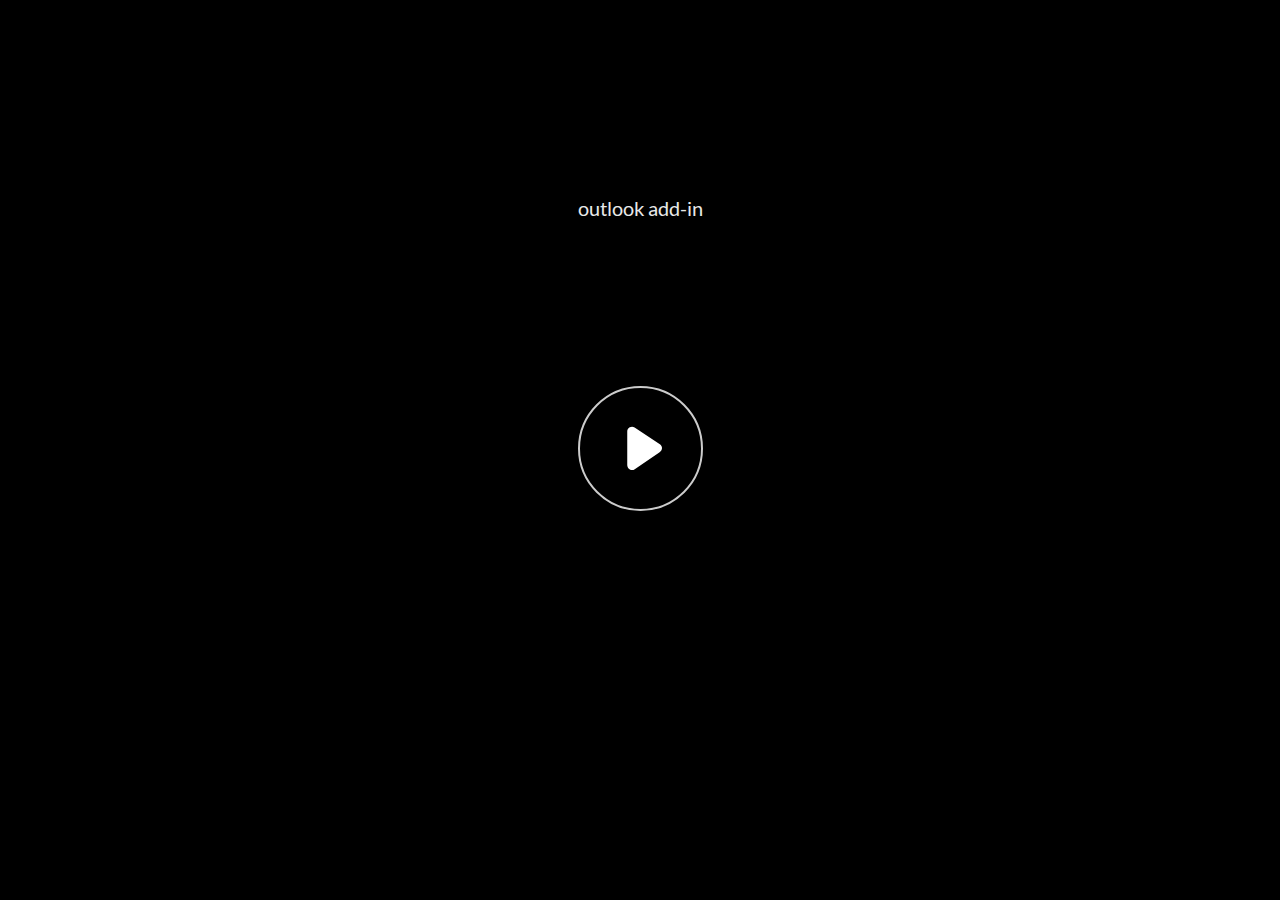
<file: index.html>
<!doctype html>
<html lang="en-US">
<head>
  <meta charset="utf-8">
  <!-- Created using Storyline 360 - http://www.articulate.com  -->
  <!-- version: 3.66.28355.0 -->
  <title>outlook add-in</title>
  <meta http-equiv="x-ua-compatible" content="IE=edge"/>
  <meta name="viewport" content="width=device-width,initial-scale=1,user-scalable=no,shrink-to-fit=no,minimal-ui"/>
  <meta name="apple-mobile-web-app-capable" content="yes"/>
  <style>
    html, body { height: 100%; padding: 0; margin: 0 }
    #app { height: 100%; width: 100%; }
  </style>

  <script>
    window.DS = {};
    window.globals = {
      DATA_PATH_BASE: '',
      HAS_FRAME: true,
      HAS_SLIDE: true,

      lmsPresent: false,
      tinCanPresent: false,
      cmi5Present: false,
      aoSupport: false,
      scale: 'noscale',
      captureRc: false,
      browserSize: 'optimal',
      bgColor: '#282828',
      features: 'AccessibleVideo,IE11Warning,InsertSvgPicture,LayerPresentAsDialog,MultipleQuizTracking,QuestionCorrectVariable,UpdatedThemeEditor',
      themeName: 'unified',
      preloaderColor: '#FFFFFF',
      suppressAnalytics: false,
      productChannel: 'stable',
      publishSource: 'storyline',
      aid: 'aid|0ea83063-1e82-4ee8-8063-611e27fee964',
      cid: '1e6fc97f-79af-4fab-8f9b-f3c8fc118692',
      playerVersion: '3.66.28355.0',
      publishTimestamp: '2022-08-08T11:00:48.6257198Z',
      maxIosVideoElements: 10,

      
      parseParams: function(qs) {
        if (window.globals.parsedParams != null) {
          return window.globals.parsedParams;
        }
        qs = (qs || window.location.search.substr(1)).split('+').join(' ');
        var params = {},
            tokens,
            re = /[?&]?([^=]+)=([^&]*)/g;

        while (tokens = re.exec(qs)) {
          params[decodeURIComponent(tokens[1]).trim()] =
            decodeURIComponent(tokens[2]).trim();
        }
        window.globals.parsedParams = params;
        return params;
      }

    };
  </script>
  <script>
    var isIe11 = ('ActiveXObject' in window || window.MSBlobBuilder != null)
      && window.msCrypto != null && !window.ActiveXObject;
    if (isIe11 && window.globals.features.indexOf('IE11Warning') != -1) {
      window.globals.unsupportedBrowser = true;
      document.write(atob('[base64]'));
    }
  </script>
  
  <script>window.THREE = { };</script>
  
</head>
<body style="background: #282828" class="cs-HTML theme-unified">
  <!-- 360 -->
  <script>!function(e){var i=/iPhone/i,o=/iPod/i,n=/iPad/i,t=/(?=.*\bAndroid\b)(?=.*\bMobile\b)/i,d=/Android/i,s=/(?=.*\bAndroid\b)(?=.*\bSD4930UR\b)/i,b=/(?=.*\bAndroid\b)(?=.*\b(?:KFOT|KFTT|KFJWI|KFJWA|KFSOWI|KFTHWI|KFTHWA|KFAPWI|KFAPWA|KFARWI|KFASWI|KFSAWI|KFSAWA)\b)/i,r=/IEMobile/i,h=/(?=.*\bWindows\b)(?=.*\bARM\b)/i,a=/BlackBerry/i,l=/BB10/i,p=/Opera Mini/i,f=/(CriOS|Chrome)(?=.*\bMobile\b)/i,u=/(?=.*\bFirefox\b)(?=.*\bMobile\b)/i,c=new RegExp("(?:Nexus 7|BNTV250|Kindle Fire|Silk|GT-P1000)","i"),w=function(e,i){return e.test(i)},A=function(e){var A=e||navigator.userAgent,v=A.split("[FBAN");if(void 0!==v[1]&&(A=v[0]),this.apple={phone:w(i,A),ipod:w(o,A),tablet:!w(i,A)&&w(n,A),device:w(i,A)||w(o,A)||w(n,A)},this.amazon={phone:w(s,A),tablet:!w(s,A)&&w(b,A),device:w(s,A)||w(b,A)},this.android={phone:w(s,A)||w(t,A),tablet:!w(s,A)&&!w(t,A)&&(w(b,A)||w(d,A)),device:w(s,A)||w(b,A)||w(t,A)||w(d,A)},this.windows={phone:w(r,A),tablet:w(h,A),device:w(r,A)||w(h,A)},this.other={blackberry:w(a,A),blackberry10:w(l,A),opera:w(p,A),firefox:w(u,A),chrome:w(f,A),device:w(a,A)||w(l,A)||w(p,A)||w(u,A)||w(f,A)},this.seven_inch=w(c,A),this.any=this.apple.device||this.android.device||this.windows.device||this.other.device||this.seven_inch,this.phone=this.apple.phone||this.android.phone||this.windows.phone,this.tablet=this.apple.tablet||this.android.tablet||this.windows.tablet,"undefined"==typeof window)return this},v=function(){var e=new A;return e.Class=A,e};"undefined"!=typeof module&&module.exports&&"undefined"==typeof window?module.exports=A:"undefined"!=typeof module&&module.exports&&"undefined"!=typeof window?module.exports=v():"function"==typeof define&&define.amd?define("isMobile",[],e.isMobile=v()):e.isMobile=v()}(this);
    window.isMobile.apple.tablet = window.isMobile.apple.tablet ||
      (navigator.platform === 'MacIntel' && navigator.maxTouchPoints > 1);
    window.isMobile.apple.device = window.isMobile.apple.device || window.isMobile.apple.tablet;
    window.isMobile.tablet = window.isMobile.tablet || window.isMobile.apple.tablet;
    window.isMobile.any = window.isMobile.any || window.isMobile.apple.tablet;
  </script>

  <div id="focus-sink" tabindex="-1"></div>

  <div id="preso"></div>
  <script>
    (function() {

      var classTypes = [ 'desktop', 'mobile', 'phone', 'tablet' ];

      var addDeviceClasses = function(prefix, testObj) {
        var curr, i;
        for (i = 0; i < classTypes.length; i++) {
          curr = classTypes[i];
          if (testObj[curr]) {
            document.body.classList.add(prefix + curr);
          }
        }
      };

      var params = window.globals.parseParams(),
          isDevicePreview = params.devicepreview === '1',
          isPhoneOverride = params.deviceType === 'phone' || (isDevicePreview && params.phone == '1'),
          isTabletOverride = (params.deviceType === 'tablet' || isDevicePreview) && !isPhoneOverride,
          isMobileOverride = isPhoneOverride || isTabletOverride;

      var deviceView = {
        desktop: !window.isMobile.any && !isMobileOverride,
        mobile: window.isMobile.any || isMobileOverride,
        phone: isPhoneOverride || (window.isMobile.phone && !isTabletOverride),
        tablet: isTabletOverride || window.isMobile.tablet
      };

      window.globals.deviceView = deviceView;
      window.isMobile.desktop = !window.isMobile.any;
      window.isMobile.mobile = window.isMobile.any;

      addDeviceClasses('view-', deviceView);

    })();
  </script>
  
  <script src='story_content/user.js' type=text/javascript></script>
  <div class="slide-loader"></div>

  <script>
    var doc = document, loader = doc.body.querySelector('.slide-loader'); [ 1, 2, 3 ].forEach(function(n) { var d = doc.createElement('div'); d.style.backgroundColor = window.globals.preloaderColor; d.classList.add('mobile-loader-dot'); d.classList.add('dot' + n); loader.appendChild(d); });
  </script>

  <div class="mobile-load-title-overlay" style="display: none">
    <div class="mobile-load-title">outlook add-in</div>
  </div>

  <div class="mobile-chrome-warning"></div>

  <div class="warn-connection-dialog" style="display:none">
  <div class="warn-connection-content">
    <p>Internet connection lost</p>
    <p class="warn-connection-status"></p>
    <div class="warn-ui"></div>
  </div>
</div>

<style>
  .warn-connection-dialog {
    background: transparent;
    pointer-events: none;
    position: fixed;
    left: 0;
    top: 0;
    width: 100%;
    height: 100%;
    z-index: 999;
  }

  .warn-connection-content {
    position: absolute;
    width: 170px;
    border-radius: 10px;
    background: white;
    border: 1px solid #ccc;
    color: black;
    box-shadow: 0 5px 40px rgba(0, 0, 0, 5%);
    padding: .6em;
    padding-bottom: none;
    right: 1em;
    top: 1em;
    transition: all 150ms ease-out;
  }

  .warn-connection-dialog.highlight .warn-connection-content {
    background: #ff7575;
    transform: scale(1.05);
  }

  .warn-connection-content p {
    margin: 0; padding: 0;
  }

  .warn-ui {
    position: absolute;
    bottom: 1em;
    width: 100%;
  }
  .warn-connection-status {
    color: red;
  }

  .highlight .warn-connection-status {
    color: white;
  }

  .is-offline .cs-panel * {
    pointer-events: none !important;
  }

  .is-offline .cs-panel {
    pointer-events: all !important;
  }

  .is-offline #nav-controls * {
    pointer-events: none !important;
  }

  .is-offline #nav-controls {
    pointer-events: all !important;
  }
</style>

<script>
  (function() {
    window.DS.connection = {
      warningShown: false,
      assets: {},
      loadingAssetGroup: false
    };

    // @TODO this is POC code and can be cleaned up a bit more if we move forward
    // with the feature

    // The `window.globals.features` variable must be set in `webpack.dev.config` when testing locally - it is not enough
    // to have it in the data - but it must be set there as well.
    var useConnectionMessages = window.AbortController != null && window.location.protocol != 'file:' &&
      window.globals.features.indexOf('ConnectionMessages') != -1;

    window.DS.connection.useConnectionMessages = useConnectionMessages

    var noConnection = 'retrying...';
    var warnEl = document.querySelector('.warn-connection-dialog');
    var statusEl = document.querySelector('.warn-connection-status');

    var assetCount = 0;
    var checkLoadedId;

    function checkAssetsReady() {
      for (var i in DS.connection.assets) {
        if (!DS.connection.assets[i].success) {
          return false;
        }
      }
      return true;
    }

    function stopAssetGroup() {
      if (!useConnectionMessages) { return; }

      assetCount = 0;

      DS.connection.oldAssetGroup = DS.connection.assets;
      DS.connection.assets = {};
      DS.connection.loadingAssetGroup = false;
      clearInterval(checkLoadedId);
    }

    function startAssetGroup() {
      if (!useConnectionMessages) { return; }
      var ticks = 0;
      clearInterval(checkLoadedId);
      checkLoadedId = setInterval(function() {
        var loaded = 0;
        if (assetCount === 0 && loaded === 0) {
          clearInterval(checkLoadedId);
          return;
        }

        for (var i in DS.connection.assets) {
          if (DS.connection.assets[i].success) {
            loaded++;
          }
        }

        if (assetCount === loaded && checkAssetsReady()) {
          for (var i in DS.connection.assets) {
            if (DS.connection.assets[i].action) {
              DS.connection.assets[i].action();
            }
          }
          hideWarning();
          stopAssetGroup();
        }
      }, 100)
    }

    function requiredAsset(url, action, retry, type) {
      if (!useConnectionMessages) { return; }
      if (DS.connection.assets[url]) { return; }

      DS.connection.assets[url] = {
        success: false, action: action, retry: retry, type: type
      };
      assetCount = Object.keys(DS.connection.assets).length;
      if (!DS.connection.loadingAssetGroup) {
        startAssetGroup();
      }
      DS.connection.loadingAssetGroup = true;
    }

    function assetLoaded(url) {
      if (!useConnectionMessages) { return; }
      if (DS.connection.assets[url]) {
        DS.connection.assets[url].success = true;
      }
    }

    function assetFailed(url) {
      if (!useConnectionMessages) { return; }
      if (!DS.connection.assets[url]) {
        if (/\.js$/.test(url)) {
          setTimeout(function() {
            if (DS.connection.lastSlideLoaded != null) {
              DS.connection.lastSlideLoaded();
            }
          }, 300);
        }
        return;
      }
      if (!DS.connection.warningShown) { showWarning(); }
      if (DS.connection.assets[url].retry) {
        setTimeout(function() {
          if (!DS.connection.assets[url].success) {
            DS.connection.assets[url].retry()
          }
        }, 200);
      }
    }

    function hideWarning() {
      document.body.classList.remove('is-offline');
      DS.connection.warningShown = false;
      statusEl.innerHTML = 'connected!';
      warnEl.style.display = 'none';
    }
    DS.connection.hideWarning = hideWarning

    function showWarning(btn) {
      document.body.classList.add('is-offline')
      DS.connection.warningShown = true;
      warnEl.style.display = 'block';
      statusEl.innerHTML = noConnection;
    }

    function highlighWarning() {
      warnEl.classList.add('highlight');
      setTimeout(function() {
        warnEl.classList.remove('highlight');
      }, 500);
    }

    statusEl.innerHTML = noConnection;

    // these will all be noops if the feature flag isn't set in
    // the data and `window.globals.features`
    DS.connection.requiredAsset = requiredAsset;
    DS.connection.assetLoaded = assetLoaded;
    DS.connection.assetFailed = assetFailed;
    DS.connection.stopAssetGroup = stopAssetGroup;
    DS.connection.startAssetGroup = startAssetGroup;

    document.addEventListener('pointerup', e => {
      if (e.target.classList.contains('cs-panel') ||
        e.target.classList.contains('bottom-ui-bg')  ||
        e.target.classList.contains('slide-object')  ||
        e.target.id === 'nav-controls') {
        highlighWarning();
      }
    });
  })();
</script>


  <script>
    
    if (window.autoSpider && window.vInterfaceObject) {
      document.querySelector('.mobile-load-title-overlay').style.display = 'none';
    }
  </script>

  

  <link rel="stylesheet" href="html5/data/css/output.min.css" data-noprefix/>
</body>
<script src="html5/lib/scripts/bootstrapper.min.js"></script>
</html>
</file>
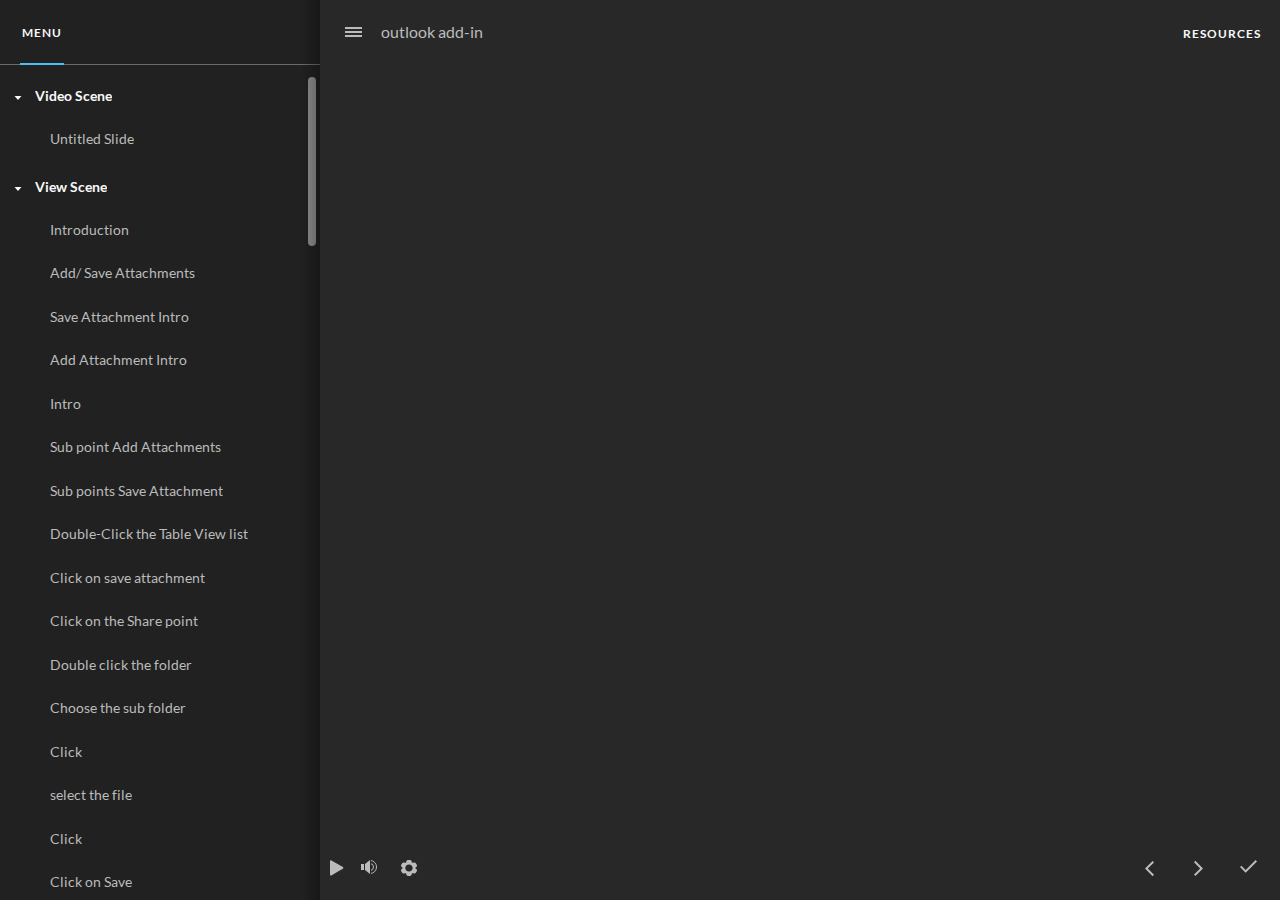
<file: index_lms.html>
<!doctype html>
<html lang="en-US">
<head>
  <meta charset="utf-8">
  <!-- Created using Storyline 360 - http://www.articulate.com  -->
  <!-- version: 3.66.28355.0 -->
  <title>outlook add-in</title>
  <meta http-equiv="x-ua-compatible" content="IE=edge"/>
  <meta name="viewport" content="width=device-width,initial-scale=1,user-scalable=no,shrink-to-fit=no,minimal-ui"/>
  <meta name="apple-mobile-web-app-capable" content="yes"/>
  <style>
    html, body { height: 100%; padding: 0; margin: 0 }
    #app { height: 100%; width: 100%; }
  </style>

  <script>
    window.DS = {};
    window.globals = {
      DATA_PATH_BASE: '',
      HAS_FRAME: true,
      HAS_SLIDE: true,

      lmsPresent: true,
      tinCanPresent: false,
      cmi5Present: false,
      aoSupport: false,
      scale: 'noscale',
      captureRc: false,
      browserSize: 'optimal',
      bgColor: '#282828',
      features: 'AccessibleVideo,IE11Warning,InsertSvgPicture,LayerPresentAsDialog,MultipleQuizTracking,QuestionCorrectVariable,UpdatedThemeEditor',
      themeName: 'unified',
      preloaderColor: '#FFFFFF',
      suppressAnalytics: false,
      productChannel: 'stable',
      publishSource: 'storyline',
      aid: 'aid|0ea83063-1e82-4ee8-8063-611e27fee964',
      cid: '1e6fc97f-79af-4fab-8f9b-f3c8fc118692',
      playerVersion: '3.66.28355.0',
      publishTimestamp: '2022-08-08T11:00:48.7221555Z',
      maxIosVideoElements: 10,

      
      parseParams: function(qs) {
        if (window.globals.parsedParams != null) {
          return window.globals.parsedParams;
        }
        qs = (qs || window.location.search.substr(1)).split('+').join(' ');
        var params = {},
            tokens,
            re = /[?&]?([^=]+)=([^&]*)/g;

        while (tokens = re.exec(qs)) {
          params[decodeURIComponent(tokens[1]).trim()] =
            decodeURIComponent(tokens[2]).trim();
        }
        window.globals.parsedParams = params;
        return params;
      }

    };
  </script>
  <script>
    var isIe11 = ('ActiveXObject' in window || window.MSBlobBuilder != null)
      && window.msCrypto != null && !window.ActiveXObject;
    if (isIe11 && window.globals.features.indexOf('IE11Warning') != -1) {
      window.globals.unsupportedBrowser = true;
      document.write(atob('[base64]'));
    }
  </script>
  <script src="lms/scormdriver.js" charset="utf-8"></script>
  <script>window.THREE = { };</script>
  
</head>
<body style="background: #282828" class="cs-HTML theme-unified">
  <!-- 360 -->
  <script>!function(e){var i=/iPhone/i,o=/iPod/i,n=/iPad/i,t=/(?=.*\bAndroid\b)(?=.*\bMobile\b)/i,d=/Android/i,s=/(?=.*\bAndroid\b)(?=.*\bSD4930UR\b)/i,b=/(?=.*\bAndroid\b)(?=.*\b(?:KFOT|KFTT|KFJWI|KFJWA|KFSOWI|KFTHWI|KFTHWA|KFAPWI|KFAPWA|KFARWI|KFASWI|KFSAWI|KFSAWA)\b)/i,r=/IEMobile/i,h=/(?=.*\bWindows\b)(?=.*\bARM\b)/i,a=/BlackBerry/i,l=/BB10/i,p=/Opera Mini/i,f=/(CriOS|Chrome)(?=.*\bMobile\b)/i,u=/(?=.*\bFirefox\b)(?=.*\bMobile\b)/i,c=new RegExp("(?:Nexus 7|BNTV250|Kindle Fire|Silk|GT-P1000)","i"),w=function(e,i){return e.test(i)},A=function(e){var A=e||navigator.userAgent,v=A.split("[FBAN");if(void 0!==v[1]&&(A=v[0]),this.apple={phone:w(i,A),ipod:w(o,A),tablet:!w(i,A)&&w(n,A),device:w(i,A)||w(o,A)||w(n,A)},this.amazon={phone:w(s,A),tablet:!w(s,A)&&w(b,A),device:w(s,A)||w(b,A)},this.android={phone:w(s,A)||w(t,A),tablet:!w(s,A)&&!w(t,A)&&(w(b,A)||w(d,A)),device:w(s,A)||w(b,A)||w(t,A)||w(d,A)},this.windows={phone:w(r,A),tablet:w(h,A),device:w(r,A)||w(h,A)},this.other={blackberry:w(a,A),blackberry10:w(l,A),opera:w(p,A),firefox:w(u,A),chrome:w(f,A),device:w(a,A)||w(l,A)||w(p,A)||w(u,A)||w(f,A)},this.seven_inch=w(c,A),this.any=this.apple.device||this.android.device||this.windows.device||this.other.device||this.seven_inch,this.phone=this.apple.phone||this.android.phone||this.windows.phone,this.tablet=this.apple.tablet||this.android.tablet||this.windows.tablet,"undefined"==typeof window)return this},v=function(){var e=new A;return e.Class=A,e};"undefined"!=typeof module&&module.exports&&"undefined"==typeof window?module.exports=A:"undefined"!=typeof module&&module.exports&&"undefined"!=typeof window?module.exports=v():"function"==typeof define&&define.amd?define("isMobile",[],e.isMobile=v()):e.isMobile=v()}(this);
    window.isMobile.apple.tablet = window.isMobile.apple.tablet ||
      (navigator.platform === 'MacIntel' && navigator.maxTouchPoints > 1);
    window.isMobile.apple.device = window.isMobile.apple.device || window.isMobile.apple.tablet;
    window.isMobile.tablet = window.isMobile.tablet || window.isMobile.apple.tablet;
    window.isMobile.any = window.isMobile.any || window.isMobile.apple.tablet;
  </script>

  <div id="focus-sink" tabindex="-1"></div>

  <div id="preso"></div>
  <script>
    (function() {

      var classTypes = [ 'desktop', 'mobile', 'phone', 'tablet' ];

      var addDeviceClasses = function(prefix, testObj) {
        var curr, i;
        for (i = 0; i < classTypes.length; i++) {
          curr = classTypes[i];
          if (testObj[curr]) {
            document.body.classList.add(prefix + curr);
          }
        }
      };

      var params = window.globals.parseParams(),
          isDevicePreview = params.devicepreview === '1',
          isPhoneOverride = params.deviceType === 'phone' || (isDevicePreview && params.phone == '1'),
          isTabletOverride = (params.deviceType === 'tablet' || isDevicePreview) && !isPhoneOverride,
          isMobileOverride = isPhoneOverride || isTabletOverride;

      var deviceView = {
        desktop: !window.isMobile.any && !isMobileOverride,
        mobile: window.isMobile.any || isMobileOverride,
        phone: isPhoneOverride || (window.isMobile.phone && !isTabletOverride),
        tablet: isTabletOverride || window.isMobile.tablet
      };

      window.globals.deviceView = deviceView;
      window.isMobile.desktop = !window.isMobile.any;
      window.isMobile.mobile = window.isMobile.any;

      addDeviceClasses('view-', deviceView);

    })();
  </script>
  
  <script src='story_content/user.js' type=text/javascript></script>
  <div class="slide-loader"></div>

  <script>
    var doc = document, loader = doc.body.querySelector('.slide-loader'); [ 1, 2, 3 ].forEach(function(n) { var d = doc.createElement('div'); d.style.backgroundColor = window.globals.preloaderColor; d.classList.add('mobile-loader-dot'); d.classList.add('dot' + n); loader.appendChild(d); });
  </script>

  <div class="mobile-load-title-overlay" style="display: none">
    <div class="mobile-load-title">outlook add-in</div>
  </div>

  <div class="mobile-chrome-warning"></div>

  <div class="warn-connection-dialog" style="display:none">
  <div class="warn-connection-content">
    <p>Internet connection lost</p>
    <p class="warn-connection-status"></p>
    <div class="warn-ui"></div>
  </div>
</div>

<style>
  .warn-connection-dialog {
    background: transparent;
    pointer-events: none;
    position: fixed;
    left: 0;
    top: 0;
    width: 100%;
    height: 100%;
    z-index: 999;
  }

  .warn-connection-content {
    position: absolute;
    width: 170px;
    border-radius: 10px;
    background: white;
    border: 1px solid #ccc;
    color: black;
    box-shadow: 0 5px 40px rgba(0, 0, 0, 5%);
    padding: .6em;
    padding-bottom: none;
    right: 1em;
    top: 1em;
    transition: all 150ms ease-out;
  }

  .warn-connection-dialog.highlight .warn-connection-content {
    background: #ff7575;
    transform: scale(1.05);
  }

  .warn-connection-content p {
    margin: 0; padding: 0;
  }

  .warn-ui {
    position: absolute;
    bottom: 1em;
    width: 100%;
  }
  .warn-connection-status {
    color: red;
  }

  .highlight .warn-connection-status {
    color: white;
  }

  .is-offline .cs-panel * {
    pointer-events: none !important;
  }

  .is-offline .cs-panel {
    pointer-events: all !important;
  }

  .is-offline #nav-controls * {
    pointer-events: none !important;
  }

  .is-offline #nav-controls {
    pointer-events: all !important;
  }
</style>

<script>
  (function() {
    window.DS.connection = {
      warningShown: false,
      assets: {},
      loadingAssetGroup: false
    };

    // @TODO this is POC code and can be cleaned up a bit more if we move forward
    // with the feature

    // The `window.globals.features` variable must be set in `webpack.dev.config` when testing locally - it is not enough
    // to have it in the data - but it must be set there as well.
    var useConnectionMessages = window.AbortController != null && window.location.protocol != 'file:' &&
      window.globals.features.indexOf('ConnectionMessages') != -1;

    window.DS.connection.useConnectionMessages = useConnectionMessages

    var noConnection = 'retrying...';
    var warnEl = document.querySelector('.warn-connection-dialog');
    var statusEl = document.querySelector('.warn-connection-status');

    var assetCount = 0;
    var checkLoadedId;

    function checkAssetsReady() {
      for (var i in DS.connection.assets) {
        if (!DS.connection.assets[i].success) {
          return false;
        }
      }
      return true;
    }

    function stopAssetGroup() {
      if (!useConnectionMessages) { return; }

      assetCount = 0;

      DS.connection.oldAssetGroup = DS.connection.assets;
      DS.connection.assets = {};
      DS.connection.loadingAssetGroup = false;
      clearInterval(checkLoadedId);
    }

    function startAssetGroup() {
      if (!useConnectionMessages) { return; }
      var ticks = 0;
      clearInterval(checkLoadedId);
      checkLoadedId = setInterval(function() {
        var loaded = 0;
        if (assetCount === 0 && loaded === 0) {
          clearInterval(checkLoadedId);
          return;
        }

        for (var i in DS.connection.assets) {
          if (DS.connection.assets[i].success) {
            loaded++;
          }
        }

        if (assetCount === loaded && checkAssetsReady()) {
          for (var i in DS.connection.assets) {
            if (DS.connection.assets[i].action) {
              DS.connection.assets[i].action();
            }
          }
          hideWarning();
          stopAssetGroup();
        }
      }, 100)
    }

    function requiredAsset(url, action, retry, type) {
      if (!useConnectionMessages) { return; }
      if (DS.connection.assets[url]) { return; }

      DS.connection.assets[url] = {
        success: false, action: action, retry: retry, type: type
      };
      assetCount = Object.keys(DS.connection.assets).length;
      if (!DS.connection.loadingAssetGroup) {
        startAssetGroup();
      }
      DS.connection.loadingAssetGroup = true;
    }

    function assetLoaded(url) {
      if (!useConnectionMessages) { return; }
      if (DS.connection.assets[url]) {
        DS.connection.assets[url].success = true;
      }
    }

    function assetFailed(url) {
      if (!useConnectionMessages) { return; }
      if (!DS.connection.assets[url]) {
        if (/\.js$/.test(url)) {
          setTimeout(function() {
            if (DS.connection.lastSlideLoaded != null) {
              DS.connection.lastSlideLoaded();
            }
          }, 300);
        }
        return;
      }
      if (!DS.connection.warningShown) { showWarning(); }
      if (DS.connection.assets[url].retry) {
        setTimeout(function() {
          if (!DS.connection.assets[url].success) {
            DS.connection.assets[url].retry()
          }
        }, 200);
      }
    }

    function hideWarning() {
      document.body.classList.remove('is-offline');
      DS.connection.warningShown = false;
      statusEl.innerHTML = 'connected!';
      warnEl.style.display = 'none';
    }
    DS.connection.hideWarning = hideWarning

    function showWarning(btn) {
      document.body.classList.add('is-offline')
      DS.connection.warningShown = true;
      warnEl.style.display = 'block';
      statusEl.innerHTML = noConnection;
    }

    function highlighWarning() {
      warnEl.classList.add('highlight');
      setTimeout(function() {
        warnEl.classList.remove('highlight');
      }, 500);
    }

    statusEl.innerHTML = noConnection;

    // these will all be noops if the feature flag isn't set in
    // the data and `window.globals.features`
    DS.connection.requiredAsset = requiredAsset;
    DS.connection.assetLoaded = assetLoaded;
    DS.connection.assetFailed = assetFailed;
    DS.connection.stopAssetGroup = stopAssetGroup;
    DS.connection.startAssetGroup = startAssetGroup;

    document.addEventListener('pointerup', e => {
      if (e.target.classList.contains('cs-panel') ||
        e.target.classList.contains('bottom-ui-bg')  ||
        e.target.classList.contains('slide-object')  ||
        e.target.id === 'nav-controls') {
        highlighWarning();
      }
    });
  })();
</script>


  <script>
    
    if (window.autoSpider && window.vInterfaceObject) {
      document.querySelector('.mobile-load-title-overlay').style.display = 'none';
    }
  </script>

  

  <link rel="stylesheet" href="html5/data/css/output.min.css" data-noprefix/>
</body>
<script src="html5/lib/scripts/bootstrapper.min.js"></script>
</html>
</file>
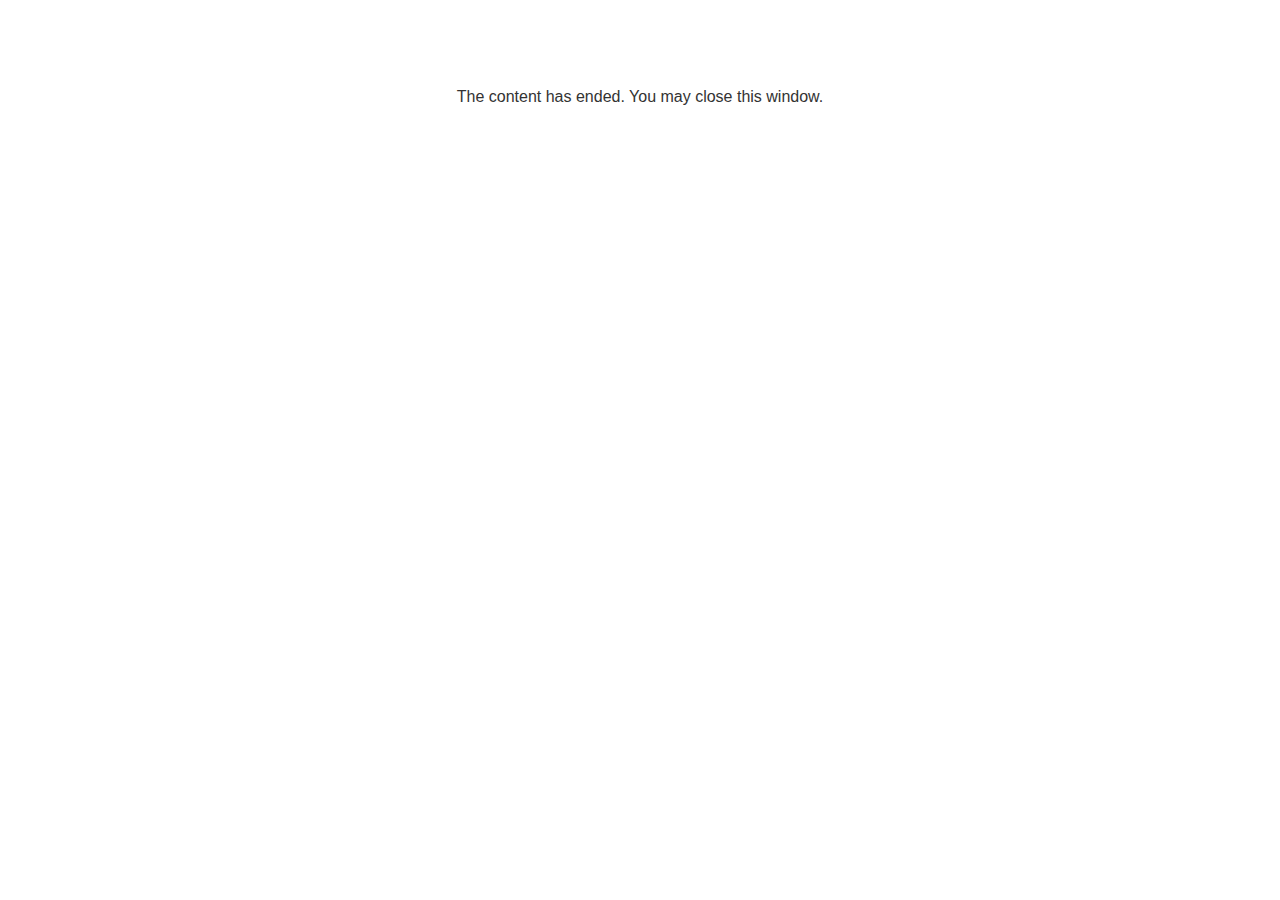
<file: lms/goodbye.html>
<!doctype html>
<html>
<body style="background-color: #ffffff;">

<p role="alert" style="color: #333333;font-family: Lato, articulate, tahoma, arial;font-size: medium;text-align: center;">
<br><br><br><br>
The content has ended. You may close this window.
</p>

</body>
</html>
</file>
